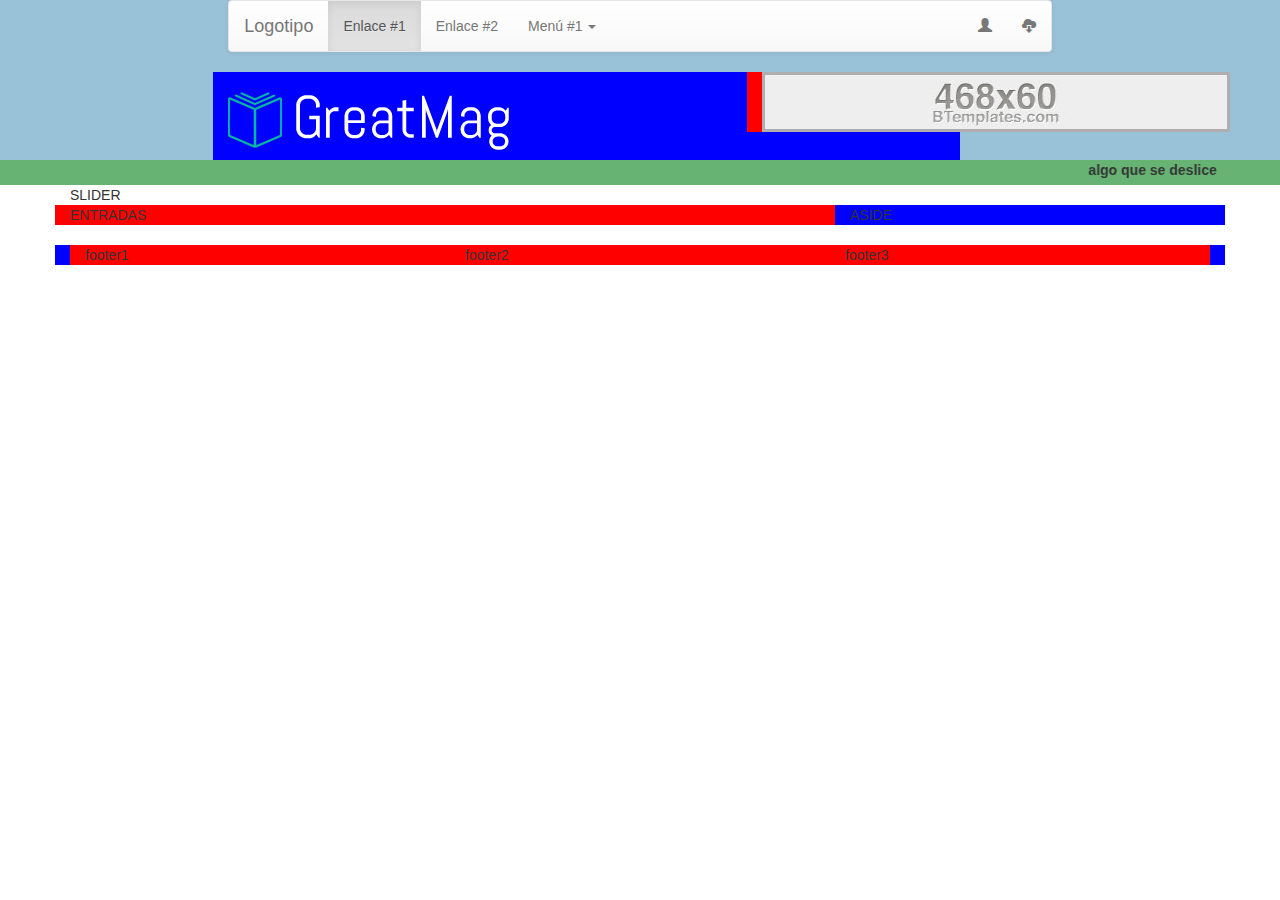
<file: index.html>
<!doctype html>
<!--[if lt IE 7]>      <html class="no-js lt-ie9 lt-ie8 lt-ie7" lang=""> <![endif]-->
<!--[if IE 7]>         <html class="no-js lt-ie9 lt-ie8" lang=""> <![endif]-->
<!--[if IE 8]>         <html class="no-js lt-ie9" lang=""> <![endif]-->
<!--[if gt IE 8]><!--> <html class="no-js" lang=""> <!--<![endif]-->
    <head>
        <meta charset="utf-8">
        <meta http-equiv="X-UA-Compatible" content="IE=edge,chrome=1">
        <title></title>
        <meta name="description" content="">
        <meta name="viewport" content="width=device-width, initial-scale=1">
        <link rel="stylesheet" href="css/bootstrap.min.css">
        <link rel="stylesheet" href="css/bootstrap-theme.min.css">
        <link rel="stylesheet" href="css/styles.css">

        <script src="js/vendor/modernizr-2.8.3.min.js"></script>
    </head>
    <body>
        <!--[if lt IE 8]>
            <p class="browserupgrade">You are using an <strong>outdated</strong> browser. Please <a href="http://browsehappy.com/">upgrade your browser</a> to improve your experience.</p>
        <![endif]-->
        
          <header class="container-fluid color3">
            <div class="row">


              <div class="col-lg-8 col-lg-push-2  col-lg-pull-2 col-md-7 col-md-push-2 col-sm-12  col-xs-12 ">
                  <nav class="navbar navbar-default" role="navigation">
                    <!-- El logotipo y el icono que despliega el menú se agrupan
                         para mostrarlos mejor en los dispositivos móviles -->
                    <div class="navbar-header">
                      <button type="button" class="navbar-toggle" data-toggle="collapse"
                              data-target=".navbar-ex1-collapse">
                        <span class="sr-only">Desplegar navegación</span>
                        <span class="icon-bar"></span>
                        <span class="icon-bar"></span>
                        <span class="icon-bar"></span>
                      </button>
                      <a class="navbar-brand" href="#">Logotipo</a>
                    </div>
                   
                    <!-- Agrupar los enlaces de navegación, los formularios y cualquier
                         otro elemento que se pueda ocultar al minimizar la barra -->
                    <div class="collapse navbar-collapse navbar-ex1-collapse">
                      <ul class="nav navbar-nav">
                        <li class="active"><a href="#">Enlace #1</a></li>
                        <li><a href="#">Enlace #2</a></li>
                        <li class="dropdown">
                          <a href="#" class="dropdown-toggle" data-toggle="dropdown">
                            Menú #1 <b class="caret"></b>
                          </a>
                          <ul class="dropdown-menu">
                            <li><a href="#">Acción #1</a></li>
                            <li><a href="#">Acción #2</a></li>
                            <li><a href="#">Acción #3</a></li>
                            <li class="divider"></li>
                            <li><a href="#">Acción #4</a></li>
                            <li class="divider"></li>
                            <li><a href="#">Acción #5</a></li>
                          </ul>
                        </li>
                      </ul>
                                                          
                      <ul class="nav navbar-nav navbar-right">
                        <li><a href="#"><span class="glyphicon glyphicon-user"></span></a></li>
                        <li><a href="#"><span class="glyphicon glyphicon-cloud-download"></span></a></li>
                      </ul>
                    </div>
                  </nav>
              </div>
                                         
            </div>


            <div class="row">
              <div class="col-lg-7 col-lg-push-2 col-md-7 col-md-push-2 col-sm-12  col-xs-12 color2">
                <h1><img src="img/logo.png" alt=""></h1>
              </div>
              <div class="col-lg-3 col-lg-pull-0 col-md-3 col-md-pull-0 col-sm-12  col-xs-12 color1">
                <a href="#"><img src="img/anuncio468X60.jpg" alt=""></a>                          
                
              </div>
            </div>    

            <div class="row">
              <div class="col-lg-12 col-md-12 col-sm-12 col-xs-12 color4">
                <marquee behavior="ALTERNATE" direction="left"><b>algo que se deslice</b></marquee>
              </div>
            </div>      
          </header>

            

          <main class="container">
            <div class="row">
              <div class="col-lg-12">
                SLIDER
              </div>
            </div>
            

            <div class="row">
              <div class="color1 entradas col-lg-8">ENTRADAS

              </div>
              <div class="color2 col-lg-4">ASIDE

              </div>
            </div>
          </main>

            <div></div>
          <br>


          <footer class="container color2">
            <div class="col-lg-4 color1">footer1</div>
            <div class="col-lg-4 color1">footer2</div>
            <div class="col-lg-4 color1">footer3</div>
          </footer>
       










       
       <!--para que jale cdn de google
        <script src="//ajax.googleapis.com/ajax/libs/jquery/1.11.2/jquery.min.js"></script>   -->

        <script>window.jQuery || document.write('<script src="js/jquery-1.11.2.min.js"><\/script>')</script>
        <script src="js/bootstrap.min.js"></script>
        <script src="js/main.js"></script>
        <script src="js/prefixfree.min.js"></script>
    </body>
</html>
</file>
<file: css/styles.css>
.color1{
	
	background-color: red;
}

.color2{
	background-color: blue;
}

.color3{
	background-color: #99c1d8;
}


.color4{
	background-color: #67b374;
}
</file>
